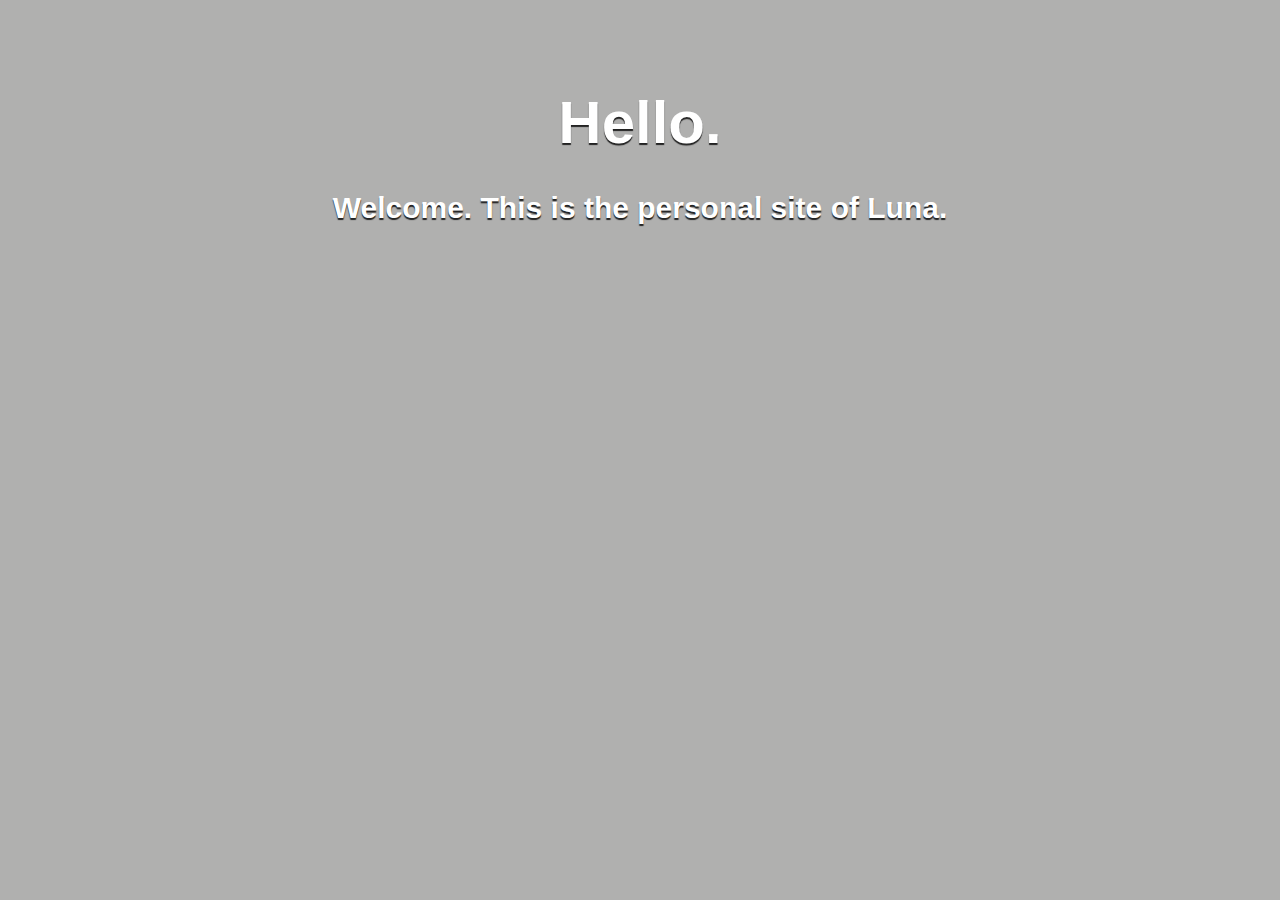
<file: index.html>
<!DOCTYPE html>
<html lang="">
<head>
  <meta charset="utf-8">
  <title>Nullref.me</title>
  <link rel="stylesheet" href="style.css" type="text/css">
</head>
<body>
<h1>
Hello.
</h1>
Welcome. This is the personal site of Luna.</br>
</br>
<h2>
</body>
</html>
</file>
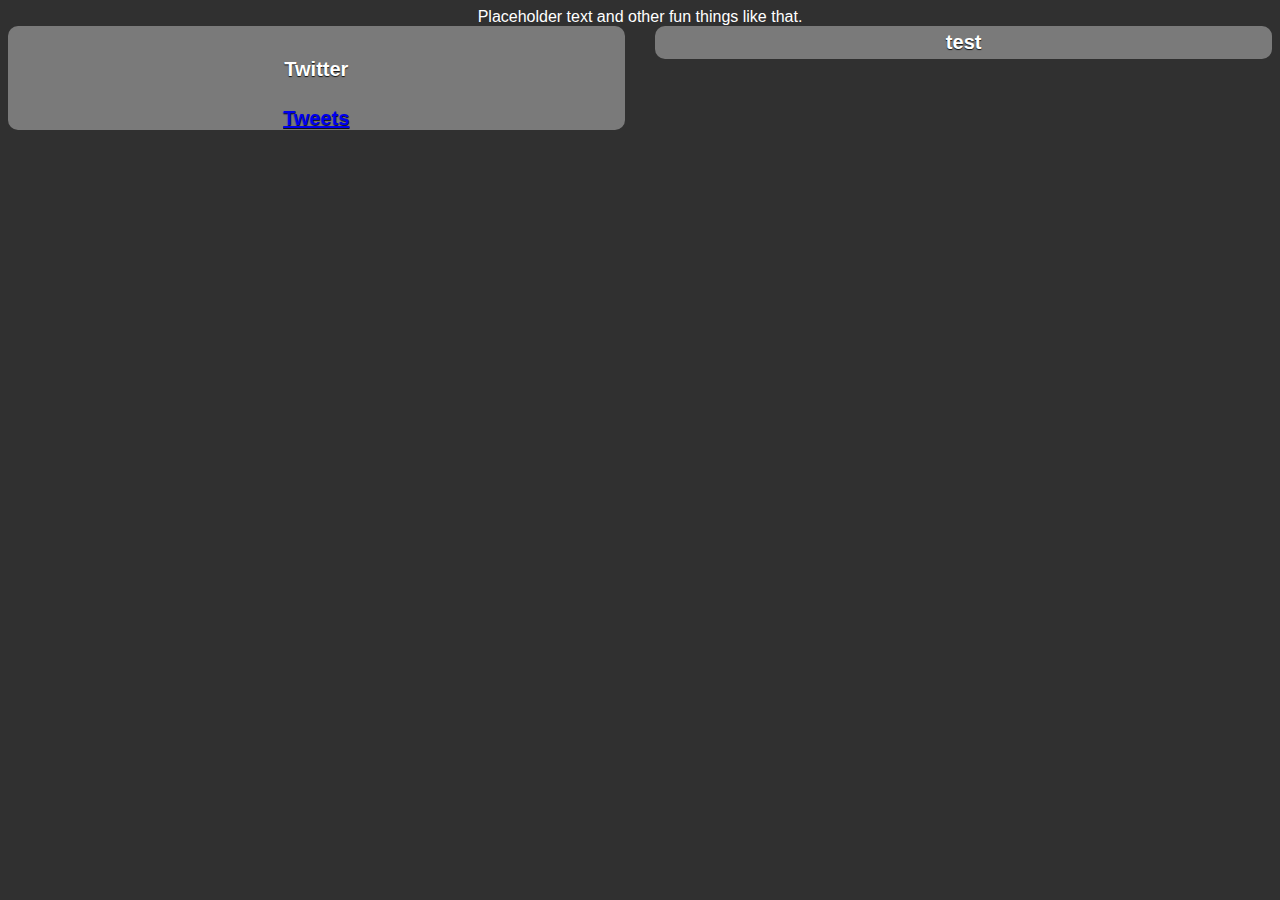
<file: status/index.html>
<!DOCTYPE html>
<html lang="en_us">
<head>
  <title>Statusboard</title>
  <link rel="stylesheet" href="style.css" type="text/css">
</head>
<body>
<center>Placeholder text and other fun things like that. </br></center>
<div id="leftbox">
  <h4>Twitter</h4>
  <a class="twitter-timeline" href="https://twitter.com/the_null" data-widget-id="426747280415137792" data-dnt="true" data-chrome="nofooter noheader" data-tweet-limit="1">Tweets</a>
<script>!function(d,s,id){var js,fjs=d.getElementsByTagName(s)[0],p=/^http:/.test(d.location)?'http':'https';if(!d.getElementById(id)){js=d.createElement(s);js.id=id;js.src=p+"://platform.twitter.com/widgets.js";fjs.parentNode.insertBefore(js,fjs);}}(document,"script","twitter-wjs");</script>


  
</div>
<div id="rightbox">
  test
</div>
</body>
</html>
</file>
<file: style.css>
html {
   height: 100%;
}

body {
   text-align: center;
   -webkit-font-smoothing: antialiased;
   background: #b0b0af;
   background-attachment: fixed;
   text-shadow: 0px 2px 1px #222;
   margin-top: 100px;
   font-family: "Helvetica", "Geneva", "Arial", sans-serif;
   color: #FFFFFF;
   font-weight: bold;
   font-size: 30px;
   line-height: 150%;
}

a:link, a:visited {
   padding: 2px;
   border: 2px dashed #ddd;
   border-radius: 10px 10px 10px 10px;
   user-select: none;
   -webkit-user-select: none;
   -moz-user-select: none;
   color:#222;
   text-shadow: 0px 0px 10px #fff;
   text-decoration: none;
   transition: all .5s linear 0;
   -moz-transition: all .5s linear 0;
   -webkit-transition: all .5s linear 0;
}

a:hover {
   padding: 2px;
   border: 2px solid #ffffff;
   border-radius: 10px 10px 10px 10px;
   text-shadow: none;
   user-select: none;
   -webkit-user-select: none;
   -moz-user-select: none;
   color:red;
   text-decoration: none;
   transition: all .5s linear 0;
   -moz-transition: all .5s linear 0;
   -webkit-transition: all .5s linear 0;
}
</file>
<file: status/style.css>
body {
  background: #303030;
  font-family: Helvetica;
  color: #ffffff;
}
#leftbox {
  width: 48%;
  float:left;
  border: 2px;
  border-radius: 10px 10px 10px 10px;
  background-color: #7a7a7a;
  padding: 5px 5px 0px 5px;
  text-align: center;
  font-weight: bold;
  font-size: 20px;
  text-shadow: 0px 1px 1px #111;
  
}
#rightbox {
  width:48%;
  float:right;
  border: 2px;
  border-radius: 10px 10px 10px 10px;
  background-color: #7a7a7a;
  padding: 5px 5px 5px 5px;
  text-align: center;
  font-weight: bold;
  font-size: 20px;
  text-shadow: 0px 1px 1px #111;
}
</file>
